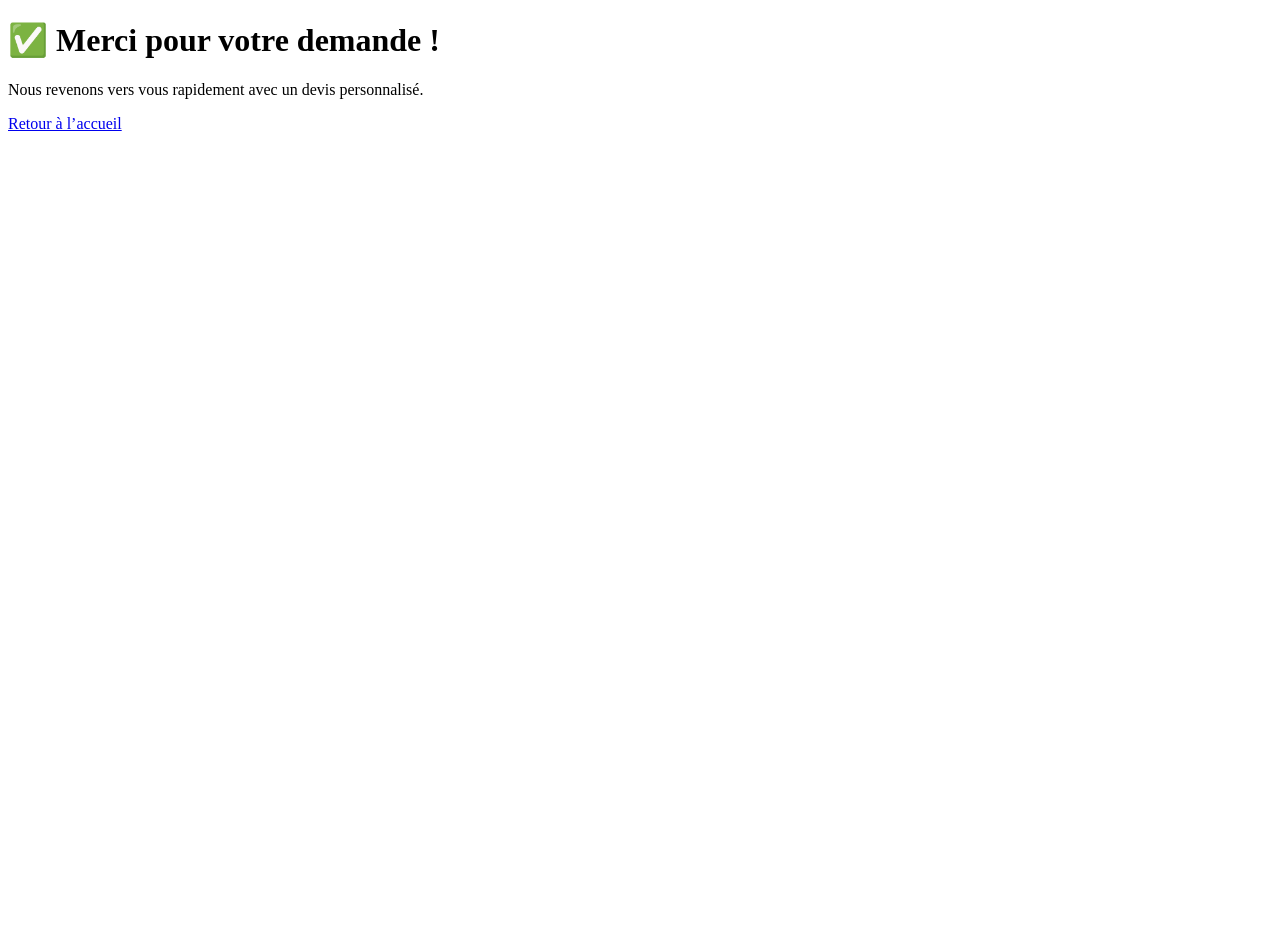
<file: merci.html>
<!DOCTYPE html>
<html lang="fr">
<head>
  <meta charset="UTF-8">
  <meta name="viewport" content="width=device-width, initial-scale=1">
  <title>Merci – 2S2L</title>
  <link rel="stylesheet" href="https://www.w3schoolsss
</head>

<body class="w3-light-grey">

  <div class="w3-display-container" style="height:100vh">
    <div class="w3-display-middle w3-center">
      <h1 class="w3-text-green">✅ Merci pour votre demande !</h1>
      <p class="w3-large w3-text-grey">
        Nous revenons vers vous rapidement avec un devis personnalisé.
      </p>

      <a href="index.html" class="w3-button w3-black w3-round-large w3-margin-top">
        Retour à l’accueil
      </a>
    </div>
  </div>

</body>
</html>
</file>
